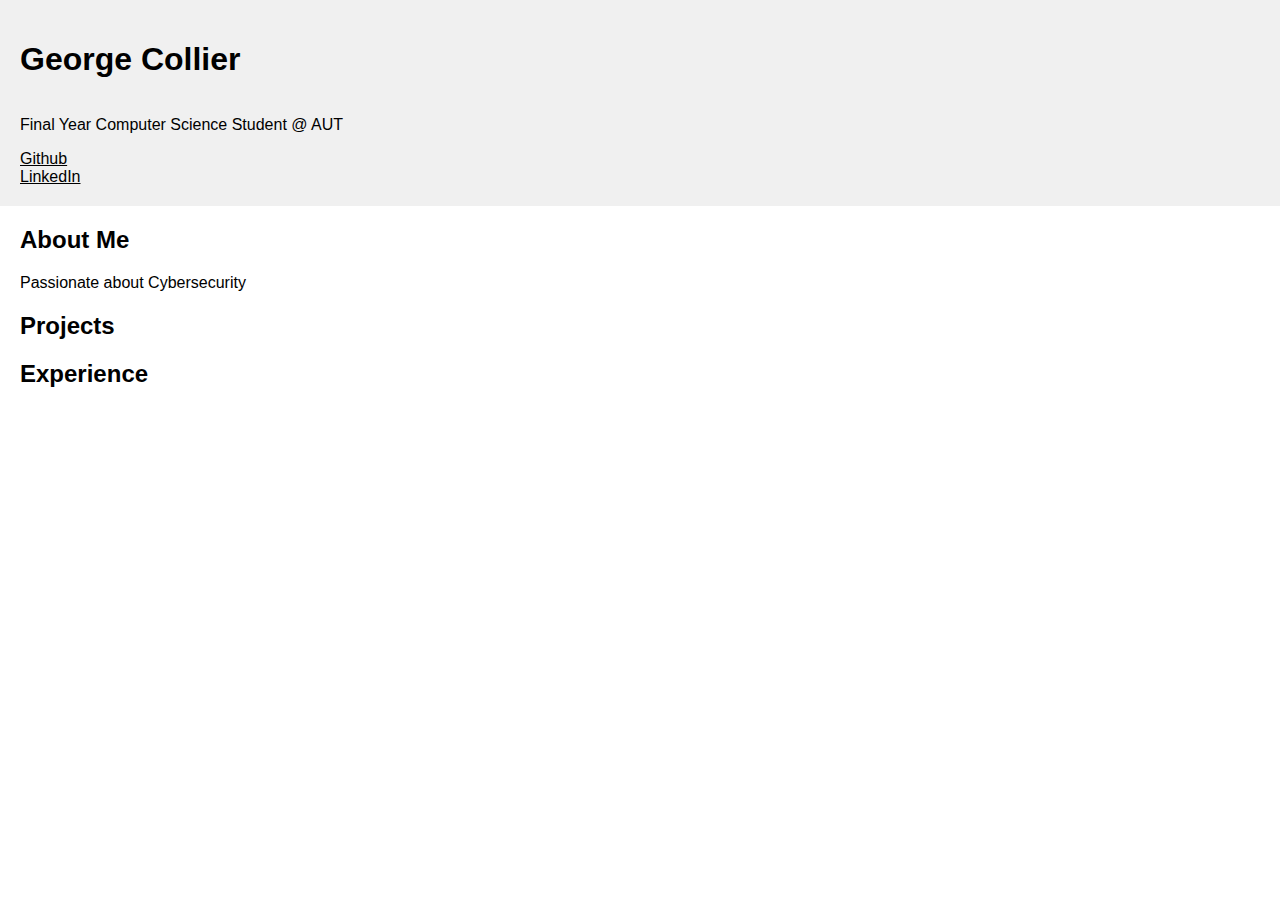
<file: index.html>
<!DOCTYPE html>
<html lang="en">

<head>
    <link rel="stylesheet" href="styles.css" />
    <title>GC</title>
</head>

<body>
    <div class="header">
        <h1>George Collier</h1>
        <p>Final Year Computer Science Student @ AUT</p>
        <a href="https://github.com/georgecol" target="_blank">Github</a></li>
        <a href="https://www.linkedin.com/in/george-collier-118aa2372/" target="_blank">LinkedIn</a>
    </div>
    <div class="content">
        <div class="about-me">
            <h2>About Me</h2>
            <p>Passionate about Cybersecurity</p>
        </div>
        <div class="links">
            <ul>

        </div>
        <div class="projects">
            <h2>Projects</h2>
            <ul>
                <!-- <li>Project 1: Description of project 1.</li>
                <li>Project 2: Description of project 2.</li>
                <li>Project 3: Description of project 3.</li> -->
            </ul>
        </div>
        <div class="experience">
            <h2>Experience</h2>
            <ul>
                <!-- <li>Job 1: Description of job 1.</li>
                <li>Job 2: Description of job 2.</li>
                <li>Job 3: Description of job 3.</li> -->
            </ul>
        </div>
    </div>


</body>
</html>
</file>
<file: styles.css>
body {
    font-family: Arial, sans-serif;
    background-color: #ffffff;
    margin: 0;
    padding: 0;
}

a:visited {
    color: black;
}

a {
    color: black;
}

a:hover {
    color: gray;
}


.header {
    background-color: #f0f0f0;
    padding:20px;
    text-align: left;
    display: flex;      
    flex-direction: column;   /* Keep name + title on top */
}

.header-links {
    display: flex;           
    gap: 30px;               /* Space between Github / LinkedIn / TryHackMe */
}
.content {
    margin: 20px;
    text-align: left;

}
.nav {
    margin: 20px;
    text-align: left;
    display:flex;
    gap:40px;
}
.nav a {
    text-decoration: none;
    font-weight: bold;
    font-style:italic;
}



/* . = style a class , # = style an id, (h1,p, etc) = style element*/
</file>
